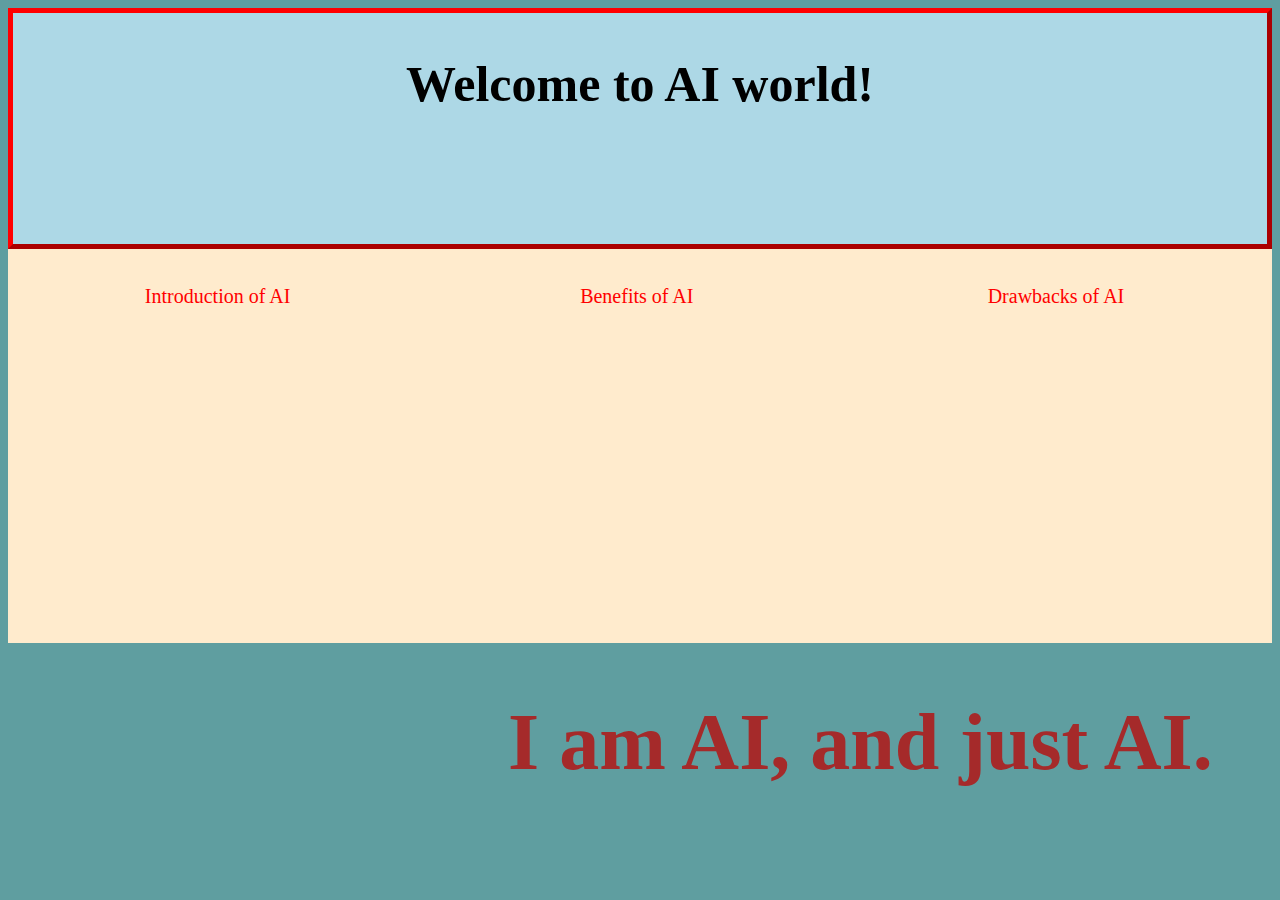
<file: index.html>
<html>

<style>
  .intro-heading{
                
    border: 5px outset red;
    background-color: lightblue;    
    text-align: center;
  }
            
  .Topbar{
      width: auto;
      height: auto;
      background-color:blanchedalmond;
      overflow: auto;
   }
        
  .HomePage{
      background-color:cadetblue;
   }
            
  .Topbar a{
                
      float: left;
      padding: 20px;
      color: red;
      text-decoration: none;
      font-size: 20px;
      width: 30%; 
      text-align: center;
  }
            
  .Topbar a:active{
      color: aqua;
      text-decoration: overline;
  }

  .Topbar a:visited{
      color:blueviolet;
      text-decoration: underline;
  }
            
  .Topbar a:hover{
      color:fuchsia;
      text-decoration:overline;
  }
            
  .ImAI{
      margin-left: 600px;
  }
    
  h2{
      font-size: 50px; 
      font-family: 'Turret Road', cursive;
  }
  h1{
      margin-left: 500px;
      font-size: 80px;
      font-family: 'Turret Road', cursive;
      color:brown;
  }


</style>

<body class="HomePage">
        
        <div class="intro-heading">
            <h2>Welcome to AI world!</h2>
            <iframe src="https://open.spotify.com/embed/track/7L61RDTYDe2Kv4MDZoSa5U?rel=0&amp;autoplay=1" width=auto height=90 frameborder="0" allowtransparency="true" allow="encrypted-media"></iframe>
        </div>
        
        <div class="Topbar">
            <p><a href="Introduction.html">Introduction of AI</a></p>
            <p><a href="Benefits.html">Benefits of AI</a></p>
            <p><a href="Drawback.html">Drawbacks of AI</a></p>
            
            <iframe class="ImAI" width="560" height="315" src="https://www.youtube.com/embed/GiZ7kyrwZGQ?rel=0&amp;autoplay=1" frameborder="0" allow="accelerometer; autoplay; clipboard-write; encrypted-media; gyroscope; picture-in-picture" allowfullscreen></iframe>
        </div>
        
        <div>
        
            <h1> I am AI, and just AI. </h1>
            
        </div>
        
</body>

</html>
</file>
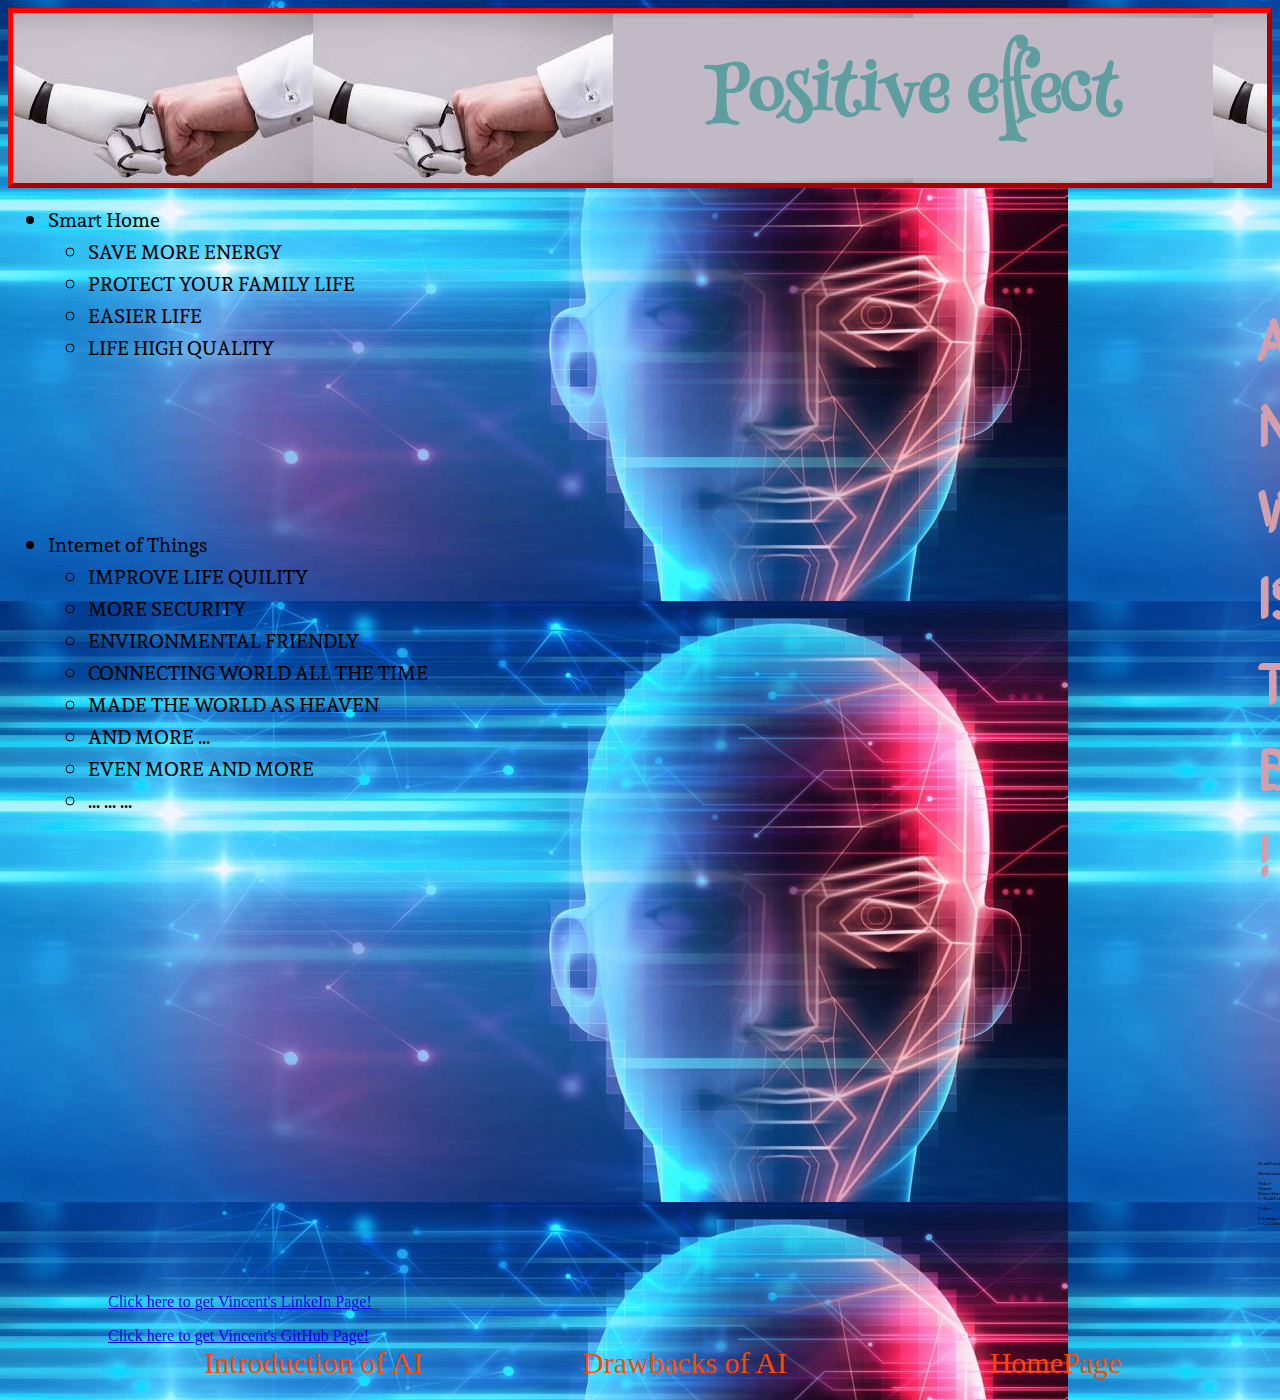
<file: Benefits.html>
<html>

    <head>
        
        <title> BENEFITS of AI </title>
        <link href="https://fonts.googleapis.com/css2?family=Sirin+Stencil&display=swap" rel="stylesheet"> 
        <link href="https://fonts.googleapis.com/css2?family=Sura&display=swap" rel="stylesheet"> 
        <link href="https://fonts.googleapis.com/css2?family=Chango&display=swap" rel="stylesheet"> 
        <link href="https://fonts.googleapis.com/css2?family=Syne+Mono&family=Tangerine:wght@700&display=swap" rel="stylesheet">
        <link href="https://fonts.googleapis.com/css2?family=Syne+Mono&display=swap" rel="stylesheet">
        <link href="https://fonts.googleapis.com/css2?family=Henny+Penny&display=swap" rel="stylesheet">
        <link rel = "stylesheet" href ="Benefits.css">
    </head>

    <body class="Body">
        <div class="intro-heading">
            <h2>Positive effect </h2>
        </div>
        
        <ul>
            <li>Smart Home</li>
                    
            <ul>
                <li> SAVE MORE ENERGY </li>
                <li> PROTECT YOUR FAMILY LIFE </li>
                <li> EASIER LIFE </li>
                <li> LIFE HIGH QUALITY </li>
                    
                <iframe class="smartHome-video" width="560" height="315" src="https://www.youtube.com/embed/JGa8FeDVm7U?start=5" frameborder="0" allow="accelerometer; autoplay; clipboard-write; encrypted-media; gyroscope; picture-in-picture" allowfullscreen></iframe>
            </ul>
                
            <li> Internet of Things</li>
                
            <ul>
                <li> IMPROVE LIFE QUILITY </li>
                <li> MORE SECURITY </li>
                <li> ENVIRONMENTAL FRIENDLY</li>
                <li> CONNECTING WORLD ALL THE TIME</li>
                <li> MADE THE WORLD AS HEAVEN</li>
                <li> AND MORE ... </li>
                <li> EVEN MORE AND MORE</li>
                <li> ... ... ... </li>
                <iframe class="IoT" width="560" height="315" src="https://www.youtube.com/embed/Cx5aNwnZYDc" frameborder="0" allow="accelerometer; autoplay; clipboard-write; encrypted-media; gyroscope; picture-in-picture" allowfullscreen></iframe>
            </ul>
            
        </ul>
        
        <div class="end-word">
        
            <h3> A NEW WORLD IS <br> TAKING BIRTH !</h3>
            
        </div>
        
        <div class="LinkeIn">
            
            <p> <a href="http://linkedin.com/in/zhenhao-zhao-4037041ba"> Click here to get Vincent's LinkeIn Page!</a></p>
            <p> <a href="https://github.com/Vincent-Zhenhao-ZHAO"> Click here to get Vincent's GitHub Page!</a></p>
        
        </div>
        
        <div class="Source">
            
            <p> HeadPicture:https://images.app.goo.gl/3ouKb1QixsWGzqK36 </p>
            <p> BackGround:https://images.app.goo.gl/PdFXGtJUgDjzWCeu5</p>
            <p> Video--Smart Home:https://www.youtube.com/watch?v=JGa8FeDVm7U&feature=youtu.be&ab_channel=smarthome</p>
            <p> Video--IoT:https://www.youtube.com/watch?v=Cx5aNwnZYDc&feature=youtu.be&ab_channel=GeospatialWorld</p>
            
        </div>
        
        <div class="NextPage">
            <p><a href="Introduction.html">Introduction of AI</a></p>
            <p><a href="Drawback.html">Drawbacks of AI</a></p>
            <p><a href="index.html">HomePage</a></p>
        </div>
        
    
    
    </body>



</html>
</file>
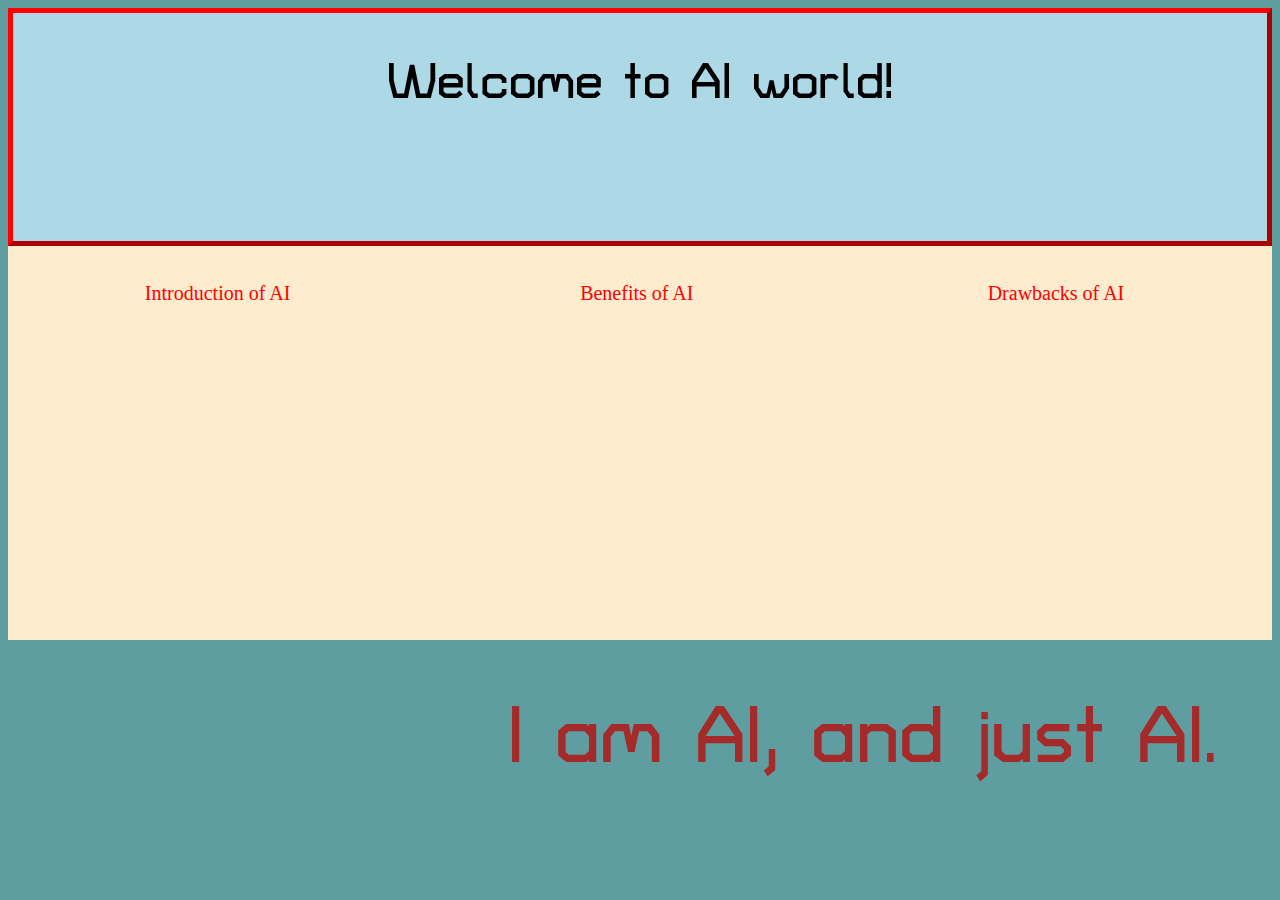
<file: homePage.html>
<html>
    
    <head>
    
        <title> Information of AI </title>
        <link href="https://fonts.googleapis.com/css2?family=Turret+Road:wght@500&display=swap" rel="stylesheet">
        <link rel = "stylesheet" href ="homePage.css">

    </head>
    
    <body class="HomePage">
        
        <div class="intro-heading">
            <h2>Welcome to AI world!</h2>
            <iframe src="https://open.spotify.com/embed/track/7L61RDTYDe2Kv4MDZoSa5U?rel=0&amp;autoplay=1" width=auto height=90 frameborder="0" allowtransparency="true" allow="encrypted-media"></iframe>
        </div>
        
        <div class="Topbar">
            <p><a href="Introduction.html">Introduction of AI</a></p>
            <p><a href="Benefits.html">Benefits of AI</a></p>
            <p><a href="Drawback.html">Drawbacks of AI</a></p>
            
            <iframe class="ImAI" width="560" height="315" src="https://www.youtube.com/embed/GiZ7kyrwZGQ?rel=0&amp;autoplay=1" frameborder="0" allow="accelerometer; autoplay; clipboard-write; encrypted-media; gyroscope; picture-in-picture" allowfullscreen></iframe>
        </div>
        
        <div>
        
            <h1> I am AI, and just AI. </h1>
            
        </div>
        
        
        
        
        
        
        
    
    
    </body>
</html>
</file>
<file: Benefits.css>
.intro-heading{
    border: 5px outset red;
    text-align: center;
    height: 170px;;
    background-image: url(BenefitsAIFront.jpg);
}
            
h2{
    font-family: 'Henny Penny', cursive;
    font-size:70px;
    color:cadetblue;
    background-color:#C2B9C7;
    width: 600px;
    line-height: 160px;
    margin-left: 600px;
    margin-top: 5px;
}
            
.Body{
    
    background-image: url(BenefitsAIFront2.jpg);
                    
}
            
.smartHome-video{
    margin-left: 500px;
    margin-top: -150px;
}
            
.IoT{
    margin-left: 500px;
    margin-top: -200px;
}
            
li{
    font-family: 'Sura', serif;
    font-size: 20px;
    padding: 0;
    margin: 0;
}
            
.end-word{  
    padding-left: 1250px;
    margin-top: -700px;
    font-size: 50px;
    font-family: 'Sirin Stencil', cursive;
    color: #D39FAC;
}

.Source{
    margin-left: 1250px;
    margin-top: -200px;
    font-size: 5px;
}

.LinkeIn{
    
    margin-top: 400px;
    margin-left: 100px;
}

.LinkeIn a:active{
    
    color:bisque;
    text-decoration: underline;
}
            
.NextPage{
    
    margin-top: 100px;
    margin-left: 100px;
                    
}
            
.NextPage a{
    float: left;
    margin-left: 40px;
    padding: 20px;
    color:orangered;
    font-size: 30px;
    width: 25%; 
    text-decoration: none;
    text-align: center;
}
.NextPage a:active{
    color: aqua;
    text-decoration: overline;
}
    
.NextPage a:visited{
    color:firebrick;
    text-decoration: underline;
}
            
.NextPage a:hover{
    color:fuchsia;
    text-decoration:overline;
}
</file>
<file: homePage.css>
.intro-heading{
                
    border: 5px outset red;
    background-color: lightblue;    
    text-align: center;
}
            
.Topbar{
    width: auto;
    height: auto;
    background-color:blanchedalmond;
    overflow: auto;
}
        
.HomePage{
    background-color:cadetblue;
}
            
.Topbar a{
                
    float: left;
    padding: 20px;
    color: red;
    text-decoration: none;
    font-size: 20px;
    width: 30%; 
    text-align: center;
}
            
.Topbar a:active{
    color: aqua;
    text-decoration: overline;
}

.Topbar a:visited{
    color:blueviolet;
    text-decoration: underline;
}
            
.Topbar a:hover{
    color:fuchsia;
    text-decoration:overline;
}
            
.ImAI{
    margin-left: 600px;
}
    
h2{
    font-size: 50px; 
    font-family: 'Turret Road', cursive;
}
h1{
    margin-left: 500px;
    font-size: 80px;
    font-family: 'Turret Road', cursive;
    color:brown;
}
</file>
